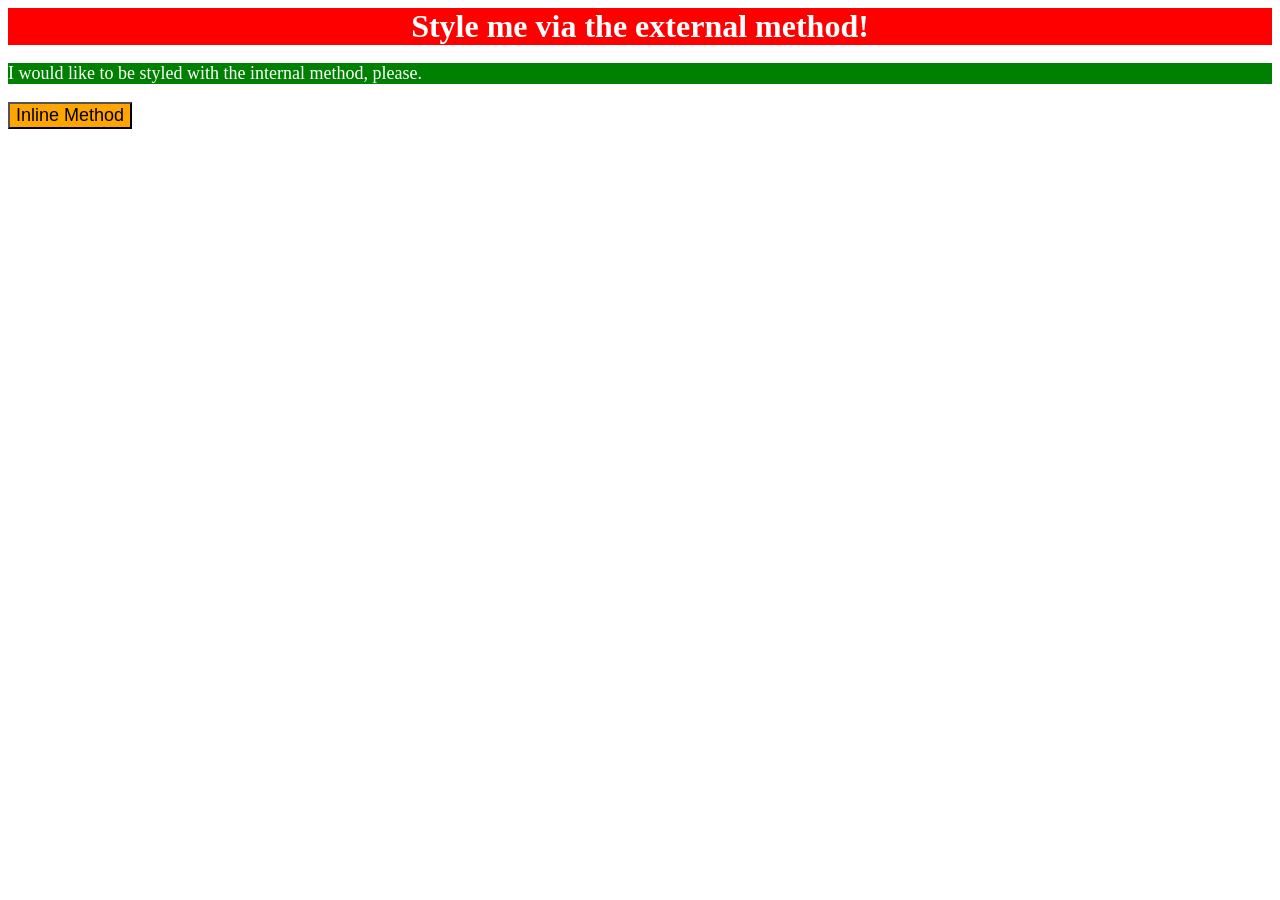
<file: 01-css-methods/index.html>
<!DOCTYPE html>
<html lang="en">
  <head>
    <meta charset="UTF-8">
    <meta http-equiv="X-UA-Compatible" content="IE=edge">
    <meta name="viewport" content="width=device-width, initial-scale=1.0">
    <title>Methods for Adding CSS</title>
    <style>
      p {
        color: white;
        background-color: green;
        font-size: 18px;
      }
    </style>
  </head>
  <body>
    <link rel="stylesheet" href="styles.css">
    <div>Style me via the external method!</div>
    <p>I would like to be styled with the internal method, please.</p>
    <button style="background-color: orange; font-size: 18px;">Inline Method</button>
  </body>
</html>
</file>
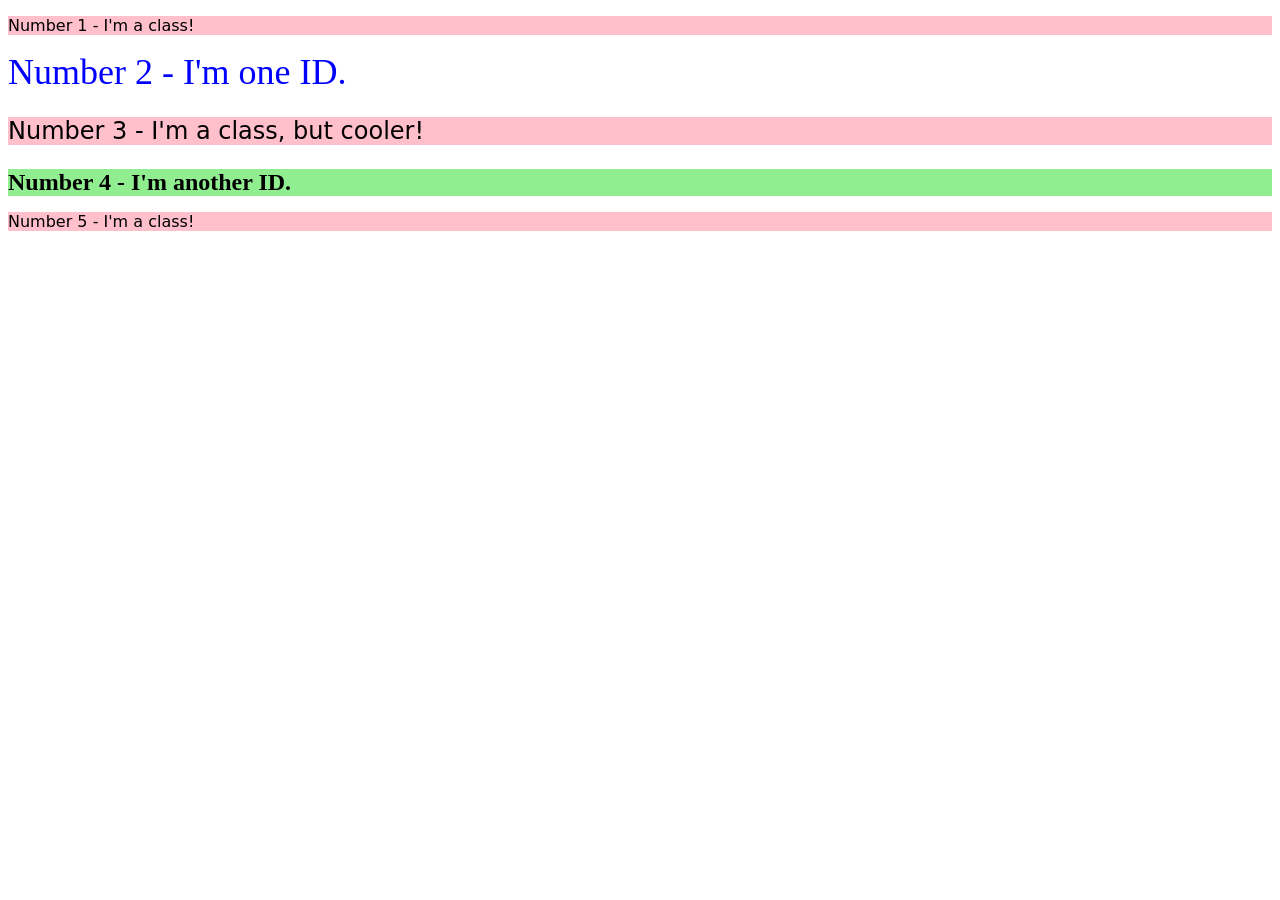
<file: 02-class-id-selectors/index.html>
<!DOCTYPE html>
<html lang="en">
  <head>
    <meta charset="UTF-8">
    <meta http-equiv="X-UA-Compatible" content="IE=edge">
    <meta name="viewport" content="width=device-width, initial-scale=1.0">
    <title>Class and ID Selectors</title>
    <link rel="stylesheet" href="styles.css">
  </head>
  <body>
    <p>Number 1 - I'm a class!</p>
    <div class="second">Number 2 - I'm one ID.</div>
    <p id="third">Number 3 - I'm a class, but cooler!</p>
    <div class="fourth">Number 4 - I'm another ID.</div>
    <p>Number 5 - I'm a class!</p>
  </body>
</html>
</file>
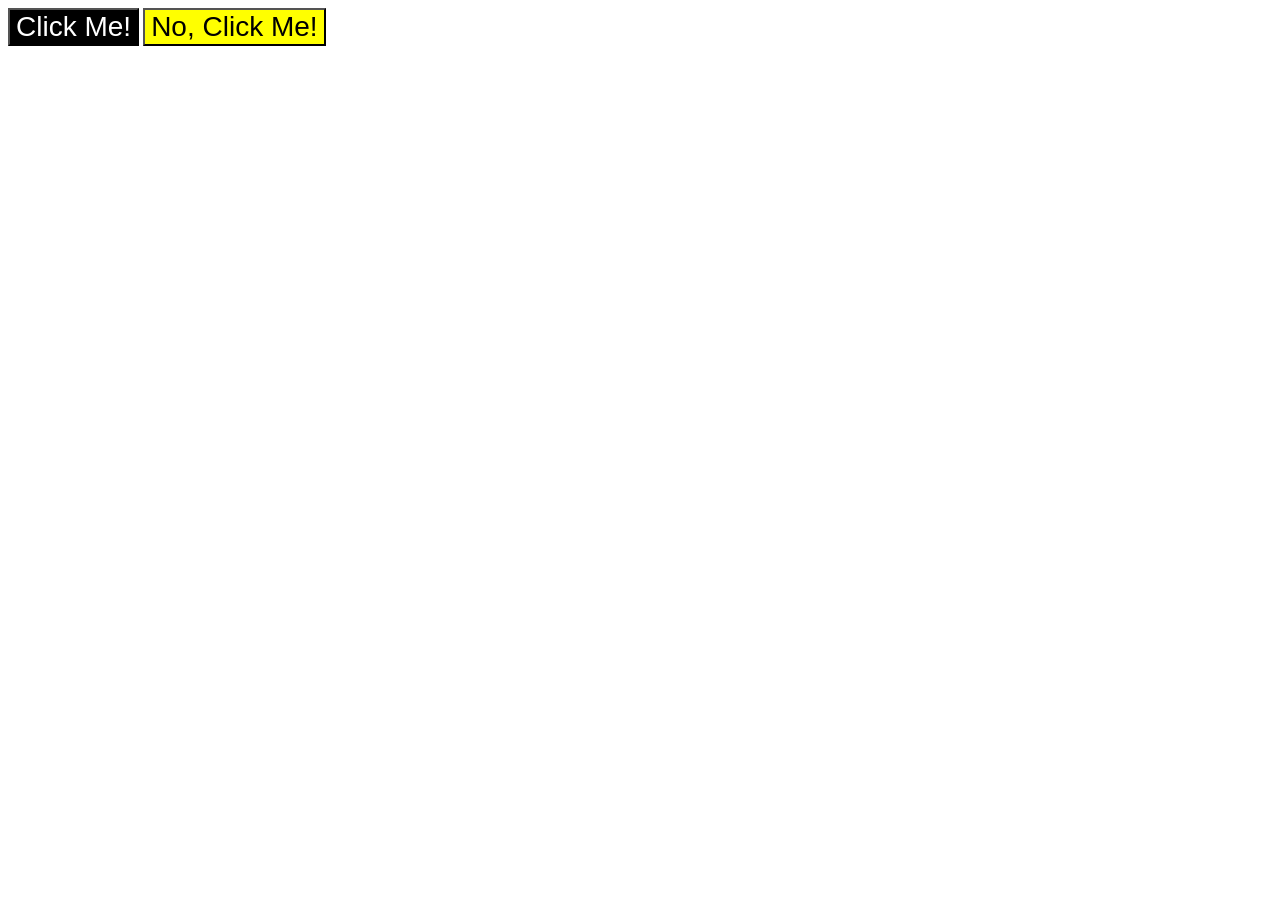
<file: 03-grouping-selectors/index.html>
<!DOCTYPE html>
<html lang="en">
  <head>
    <meta charset="UTF-8">
    <meta http-equiv="X-UA-Compatible" content="IE=edge">
    <meta name="viewport" content="width=device-width, initial-scale=1.0">
    <title>Grouping Selectors</title>
    <link rel="stylesheet" href="styles.css">
  </head>
  <body>
    <button class="primary">Click Me!</button>
    <button class="secondary">No, Click Me!</button>
  </body>
</html>
</file>
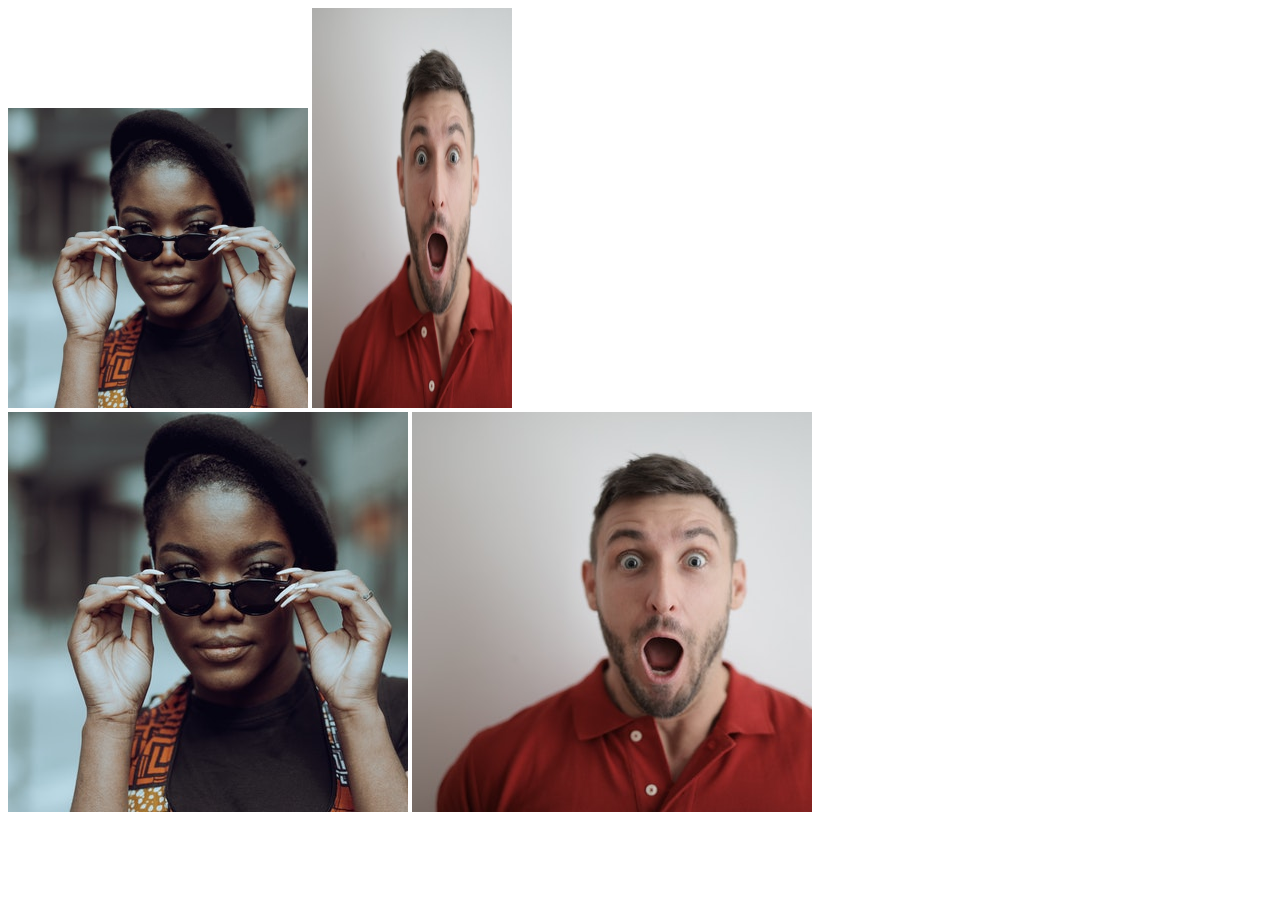
<file: 04-chaining-selectors/index.html>
<!DOCTYPE html>
<html lang="en">
  <head>
    <meta charset="UTF-8">
    <meta http-equiv="X-UA-Compatible" content="IE=edge">
    <meta name="viewport" content="width=device-width, initial-scale=1.0">
    <title>Chaining Selectors</title>
    <link rel="stylesheet" href="styles.css">
  </head>
  <body>
    <!-- Use the classes BELOW this line -->
    <div>
      <img class="avatar proportioned" src="./images/pexels-katho-mutodo-8434791.jpg" alt="Woman with glasses">
      <img class="avatar distorted" src="./images/pexels-andrea-piacquadio-3777931.jpg" alt="Man with surprised expression">
    </div>
    <!-- Use the classes ABOVE this line -->
    <div>
      <img class="original proportioned" src="./images/pexels-katho-mutodo-8434791.jpg" alt="Woman with glasses">
      <img class="original distorted" src="./images/pexels-andrea-piacquadio-3777931.jpg" alt="Man with surprised expression">
    </div>
  </body>
</html>
</file>
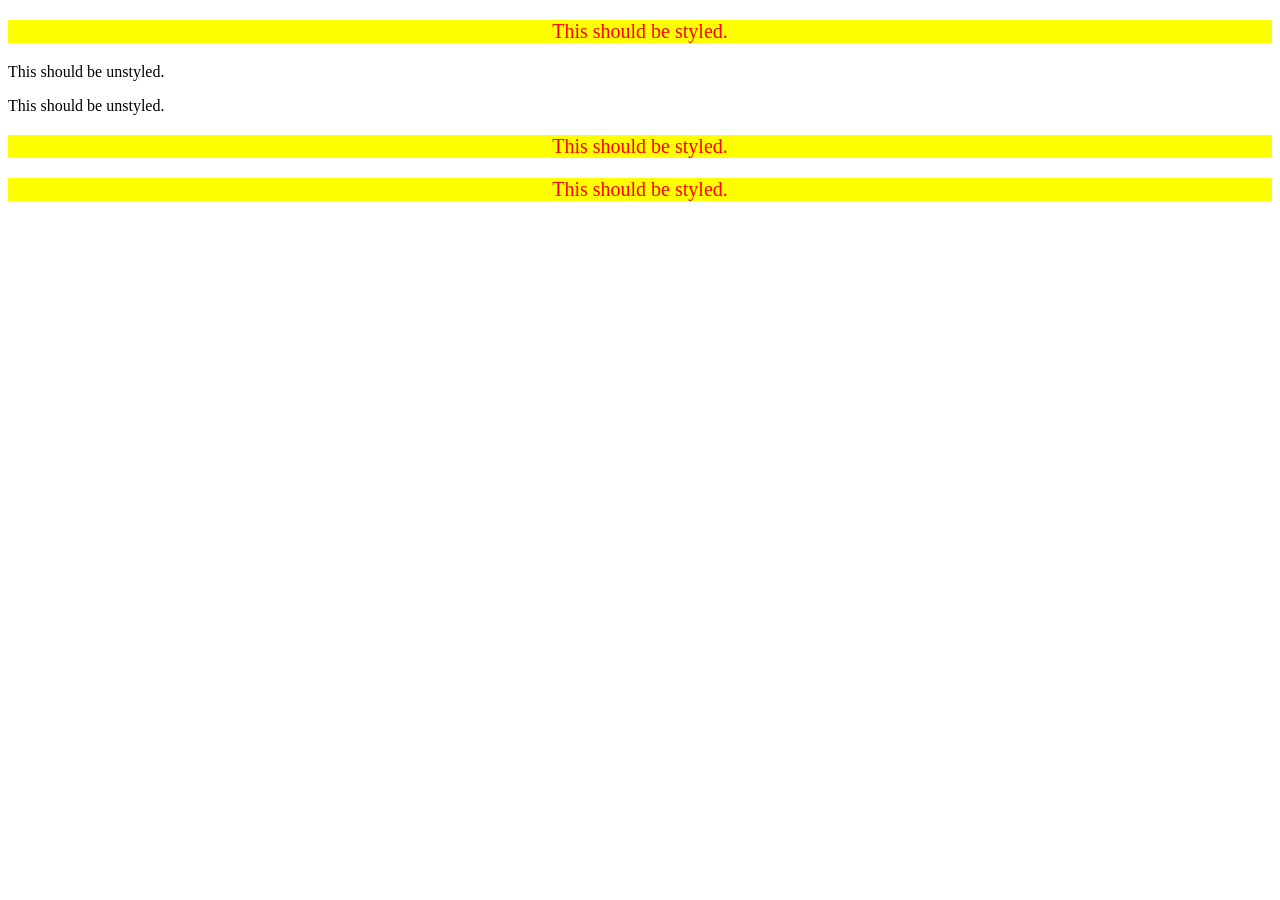
<file: 05-descendant-combinator/index.html>
<!DOCTYPE html>
<html lang="en">
  <head>
    <meta charset="UTF-8">
    <meta http-equiv="X-UA-Compatible" content="IE=edge">
    <meta name="viewport" content="width=device-width, initial-scale=1.0">
    <title>Descendant Combinator</title>
    <link rel="stylesheet" href="styles.css">
  </head>
  <body>
    <div class="container">
      <p class="text">This should be styled.</p>
    </div>
    <p class="text">This should be unstyled.</p>
    <p class="text">This should be unstyled.</p>
    <div class="container">
      <p class="text">This should be styled.</p>
      <p class="text">This should be styled.</p>
    </div>
  </body>
</html>
</file>
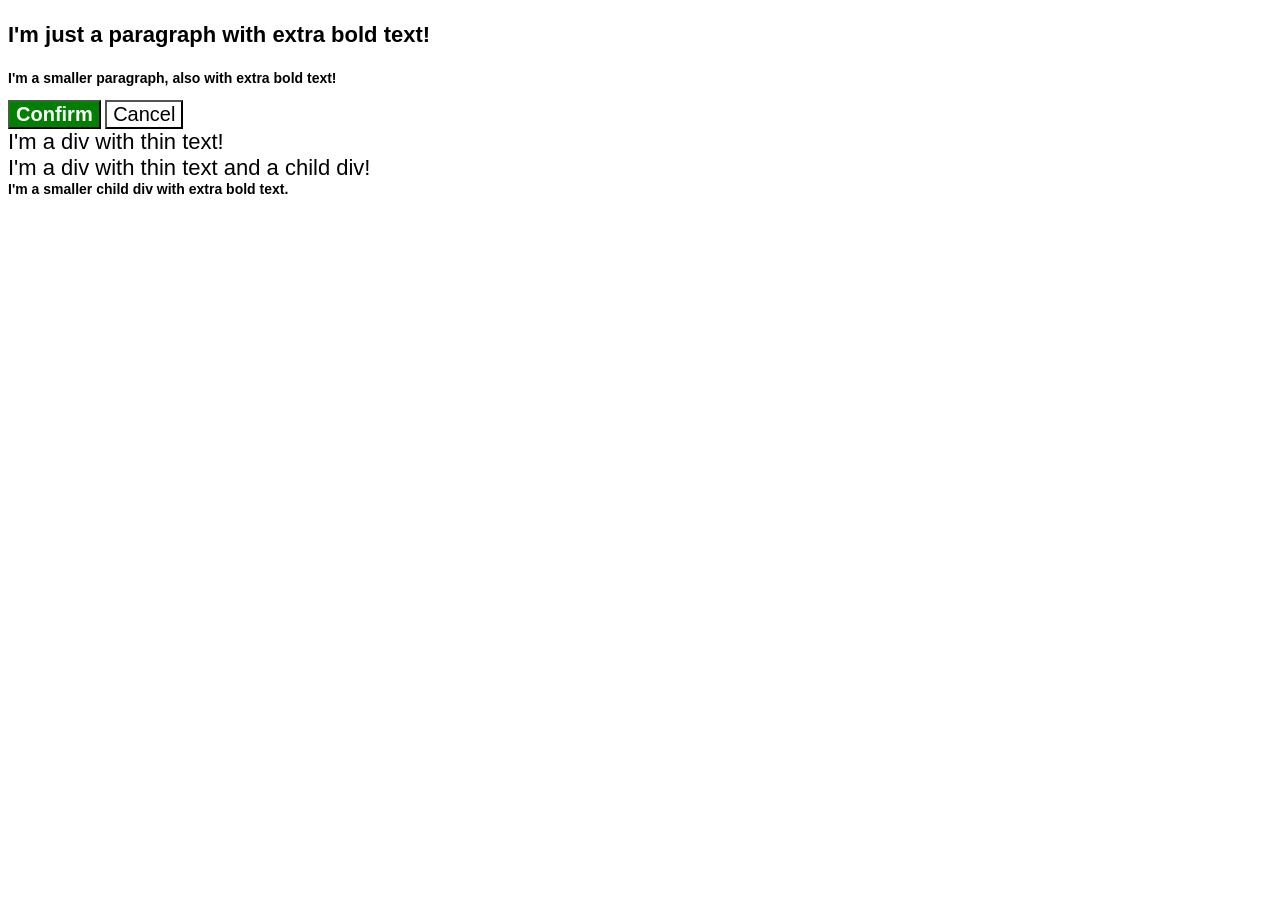
<file: cascade-fix/index.html>
<!DOCTYPE html>
<html lang="en">
  <head>
    <meta charset="UTF-8">
    <meta http-equiv="X-UA-Compatible" content="IE=edge">
    <meta name="viewport" content="width=device-width, initial-scale=1.0">
    <title>Fix the Cascade</title>
    <link rel="stylesheet" href="styles.css">
  </head>
  <body>
    <p class="para">I'm just a paragraph with extra bold text!</p>
    <p class="small-para">I'm a smaller paragraph, also with extra bold text!</p>

    <button id="confirm-button" class="button confirm">Confirm</button>
    <button id="cancel-button" class="button cancel">Cancel</button>

    <div class="text">I'm a div with thin text!</div>
    <div class="text">I'm a div with thin text and a child div!
      <div class="text child">I'm a smaller child div with extra bold text.</div>
    </div>
  </body>
</html>
</file>
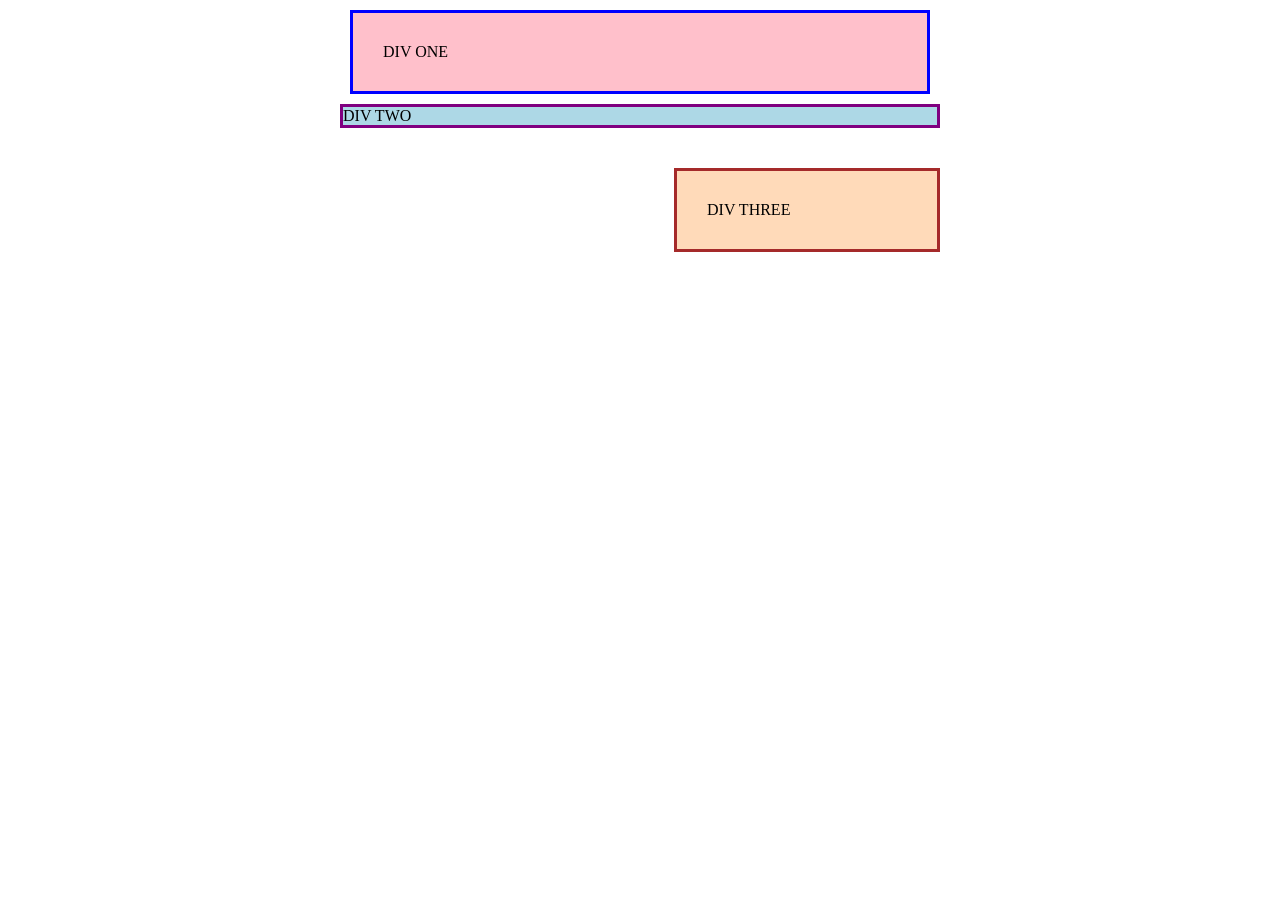
<file: margin-padding/01/index.html>
<!DOCTYPE html>
<html lang="en">
  <head>
    <meta charset="UTF-8">
    <meta http-equiv="X-UA-Compatible" content="IE=edge">
    <meta name="viewport" content="width=device-width, initial-scale=1.0">
    <title>Margin and Padding exercise</title>
    <link rel="stylesheet" href="style.css">
  </head>
  <body>
    <div class="one">
      DIV ONE
    </div>
    <div class="two">
      DIV TWO
    </div>
    <div class="three">
      DIV THREE
    </div>
  </body>
</html>
</file>
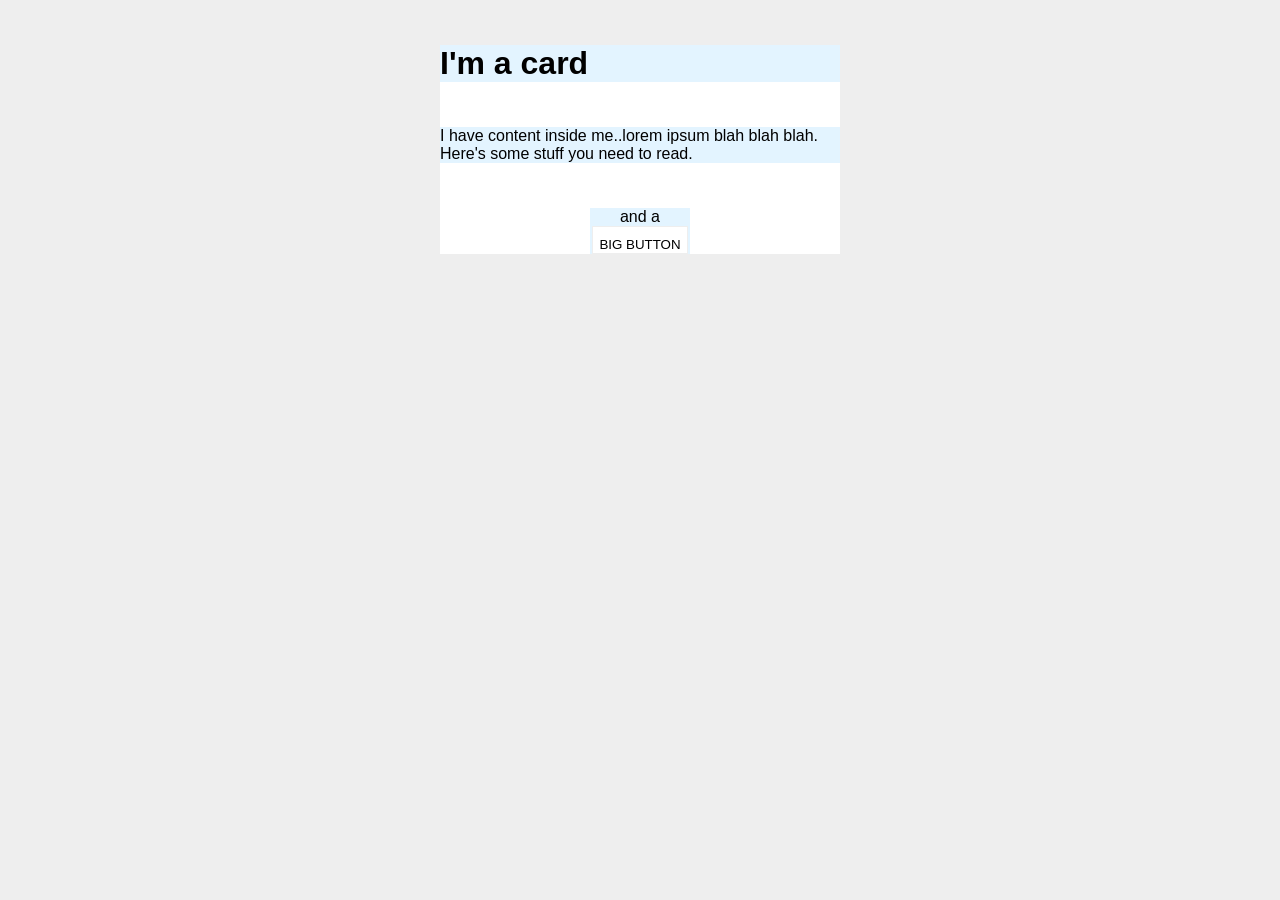
<file: margin-padding/02/index.html>
<!DOCTYPE html>
<html lang="en">
  <head>
    <meta charset="UTF-8">
    <meta http-equiv="X-UA-Compatible" content="IE=edge">
    <meta name="viewport" content="width=device-width, initial-scale=1.0">
    <title>Margin and Padding exercise 2</title>
    <link rel="stylesheet" href="style.css">
  </head>
  <body>
    <div class="card">
      <h1 class="title">I'm a card</h1>
      <div class="content">I have content inside me..lorem ipsum blah blah blah. Here's some stuff you need to read.</div>
      <div class="button-container">and a <button>BIG BUTTON</button></div>
    </div>
  </body>
</html>
</file>
<file: 01-css-methods/styles.css>
div {
  color: white;
  background-color: red;
  font-size: 32px;
  font-weight: bold;
  text-align: center;
}
</file>
<file: 02-class-id-selectors/styles.css>
p {
  background-color: pink;
  font-family: Verdana, DejaVu Sans, sans-serif;
}
.second {
  color: blue;
  font-size: 36px;
}
#third {
  font-size: 24px;
}
.fourth {
  background-color: lightgreen;
  font-size: 24px;
  font-weight: bold;
}
</file>
<file: 03-grouping-selectors/styles.css>
.primary {background-color: black; color: white;}
.secondary {background-color: yellow;}
button {font-size: 28px; font-family: Helvetica, Times New Roman, sans-serif;}
</file>
<file: 04-chaining-selectors/styles.css>
.avatar.proportioned {
  width: 300px;
  height: auto;
}
.avatar.distorted {
  width: 200px;
  height: 400px;
}
</file>
<file: 05-descendant-combinator/styles.css>
.container .text {
    background-color: yellow;
    color: red;
    font-size: 20px;
    text-align: center;
}
</file>
<file: cascade-fix/styles.css>
body {
  font-family: Arial, Helvetica, sans-serif;
}

p {
  color: hsl(0, 0%, 0%);
  font-weight: 800;
}

.small-para {
  font-size: 14px;
}

.para {
  font-size: 22px;
}

#confirm-button {
  background: green;
  color: white;
  font-weight: bold;
} 

.button {
  background-color: rgb(255, 255, 255);
  color: rgb(0, 0, 0);
  font-size: 20px;
}

.child {
  color: rgb(0, 0, 0);
  font-weight: 800;
  font-size: 14px;
}

div {
  color: rgb(0, 0, 0);
  font-size: 22px;
  font-weight: 100;
}
</file>
<file: margin-padding/01/style.css>
body {
  max-width: 600px;
  margin: 0 auto;
}

.one {
  background: pink;
  border: 3px solid blue;
  /* CHANGE ME */
  padding: 30px;
  margin: 10px;
}

.two {
  background: lightblue;
  border: 3px solid purple;
  /* CHANGE ME */
  margin-bottom: 40px;
}

.three {
  background: peachpuff;
  border: 3px solid brown;
  width: 200px;
  /* CHANGE ME */
  padding: 30px;
  margin-left: auto;
}
</file>
<file: margin-padding/02/style.css>
body {
  background: #eee;
  font-family: sans-serif;
}

.card {
  width: 400px;
  background: #fff;
  margin: 16px auto;
}

.title {
  background: #e3f4ff;
  margin: 45px auto;
}

.content {
  background: #e3f4ff;
  margin: 45px auto;
}

.button-container {
  background: #e3f4ff;
  margin: auto 150px;
  text-align: center;
}

button {
  background: white;
  border: 1px solid #eee;
  padding-top: 10px;
}
</file>
